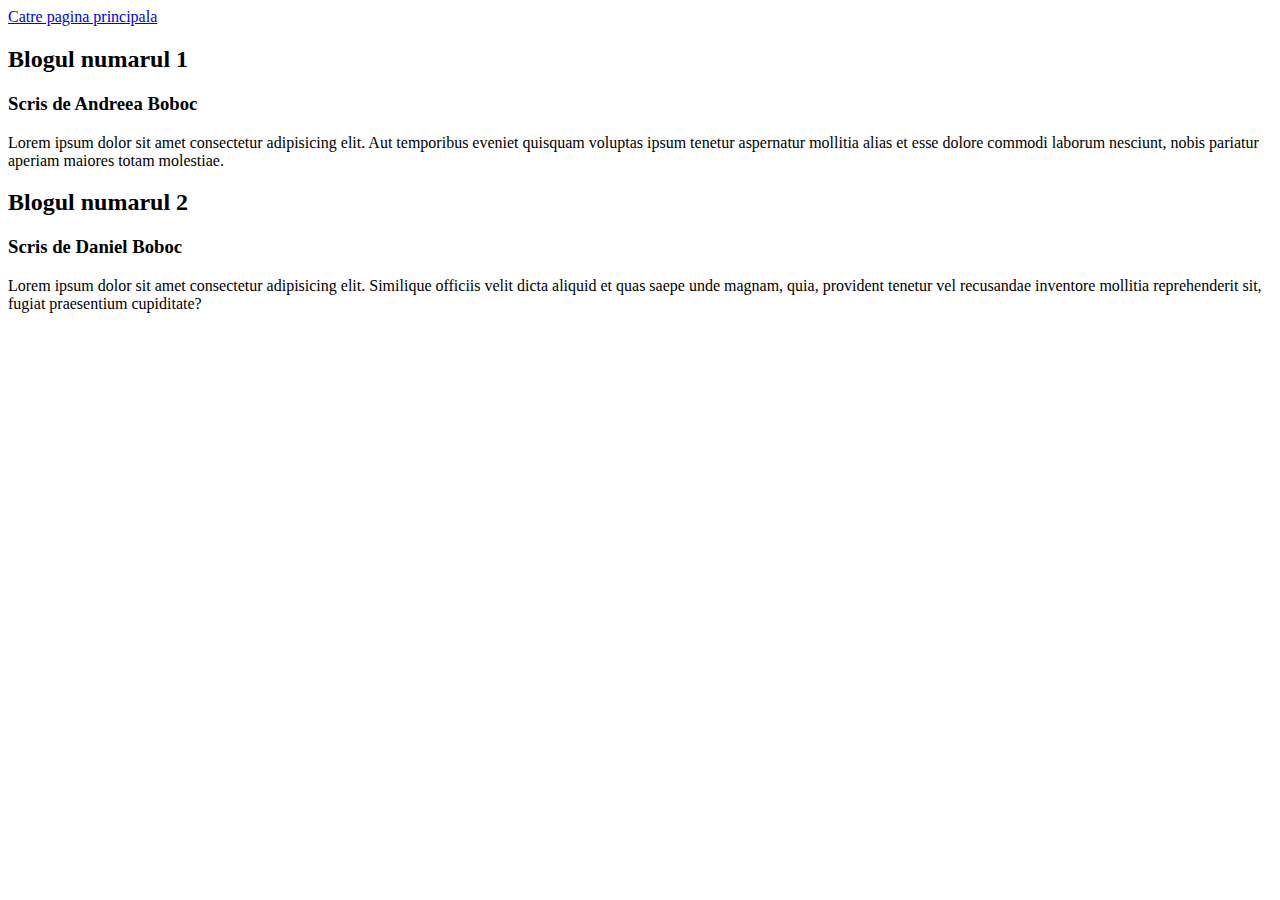
<file: blog.html>
<!DOCTYPE html>
<html lang="en">
  <head>
    <meta charset="UTF-8" />
    <meta http-equiv="X-UA-Compatible" content="IE=edge" />
    <meta name="viewport" content="width=device-width, initial-scale=1.0" />
    <title>Blogul Andreei</title>
  </head>
  <body>
    <a href="./index.html">Catre pagina principala</a>
    <h2>Blogul numarul 1</h2>
    <h3>Scris de Andreea Boboc</h3>
    <article>
      Lorem ipsum dolor sit amet consectetur adipisicing elit. Aut temporibus
      eveniet quisquam voluptas ipsum tenetur aspernatur mollitia alias et esse
      dolore commodi laborum nesciunt, nobis pariatur aperiam maiores totam
      molestiae.
    </article>
    <article>
        <h2>Blogul numarul 2</h2>
        <h3>Scris de Daniel Boboc</h3>
      Lorem ipsum dolor sit amet consectetur adipisicing elit. Similique
      officiis velit dicta aliquid et quas saepe unde magnam, quia, provident
      tenetur vel recusandae inventore mollitia reprehenderit sit, fugiat
      praesentium cupiditate?
    </article>
  </body>
</html>
</file>
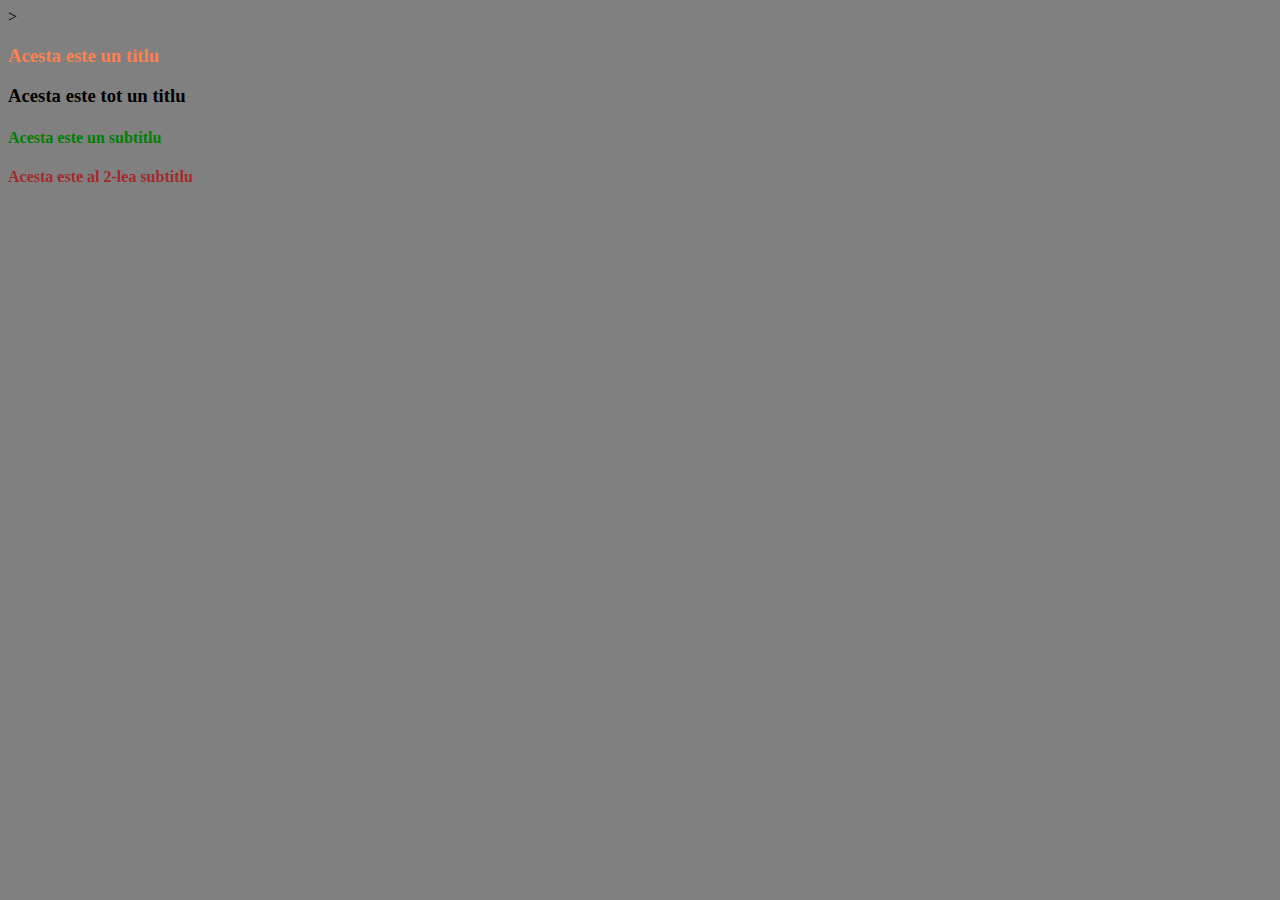
<file: index1.html>
<!DOCTYPE html>
<html lang="en">
<head>
    <meta charset="UTF-8">
    <meta http-equiv="X-UA-Compatible" content="IE=edge">
    <meta name="viewport" content="width=device-width, initial-scale=1.0">
    <link rel="stylesheet" href="style1.css">
    <title>Document</title>
    
  >
   
</head>

<body>
    <h3 class="title">Acesta este un titlu</h3>
    <h3 id="second-subtitle" class="title" style="color:black">Acesta este tot un titlu</h3>
    <h4>Acesta este un subtitlu</h4>
    <h4 id="second-subtitle">Acesta este al 2-lea subtitlu</h4>
</body>
</html>
</file>
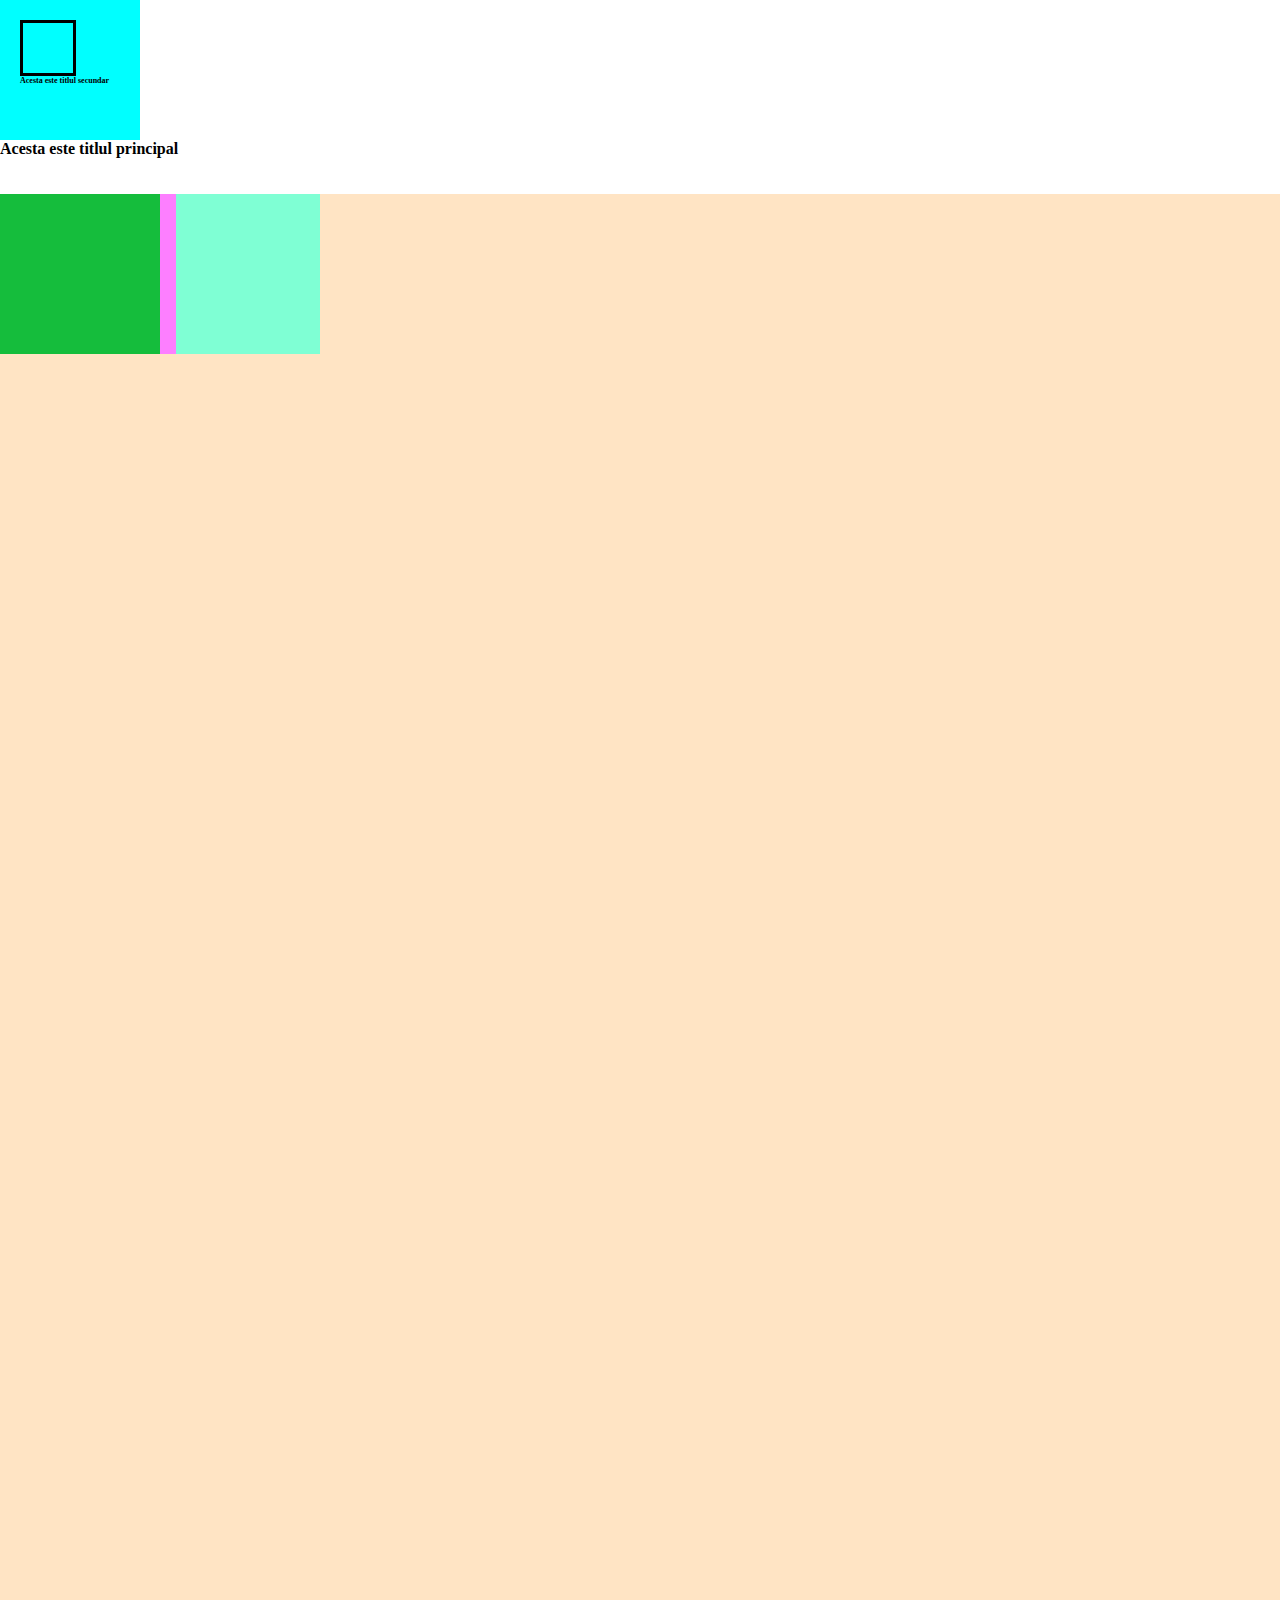
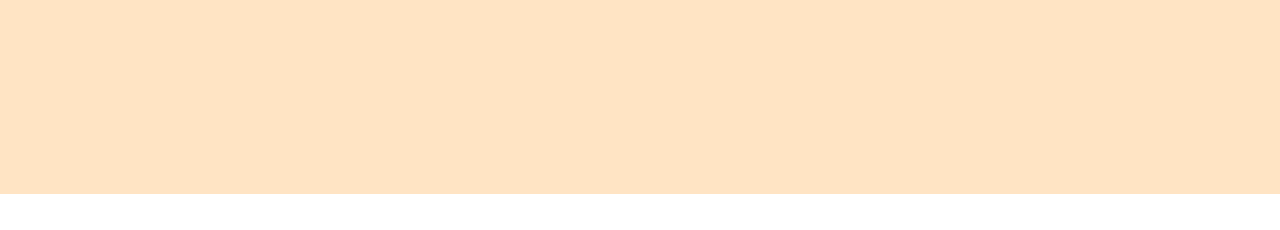
<file: index2.html>
<!DOCTYPE html>
<html lang="en">
<head>
    <meta charset="UTF-8">
    <meta http-equiv="X-UA-Compatible" content="IE=edge">
    <meta name="viewport" content="width=device-width, initial-scale=1.0">
    <link rel="stylesheet" href="style2.css" >
    
    <title>Document1</title>
</head>
<body>
    <div class="container">
    <div class="contained"></div>
    <h1 class="secondary-title">Acesta este titlul secundar</h1>
</div>
<h1 class="main-title">Acesta este titlul principal</h1><br><br>
<div class="container1">
    <div class="block1"></div>
    <div class="block2"></div>
    <div class="block3"></div><br><br>


</div><br><br>


</body>
</html>
</file>
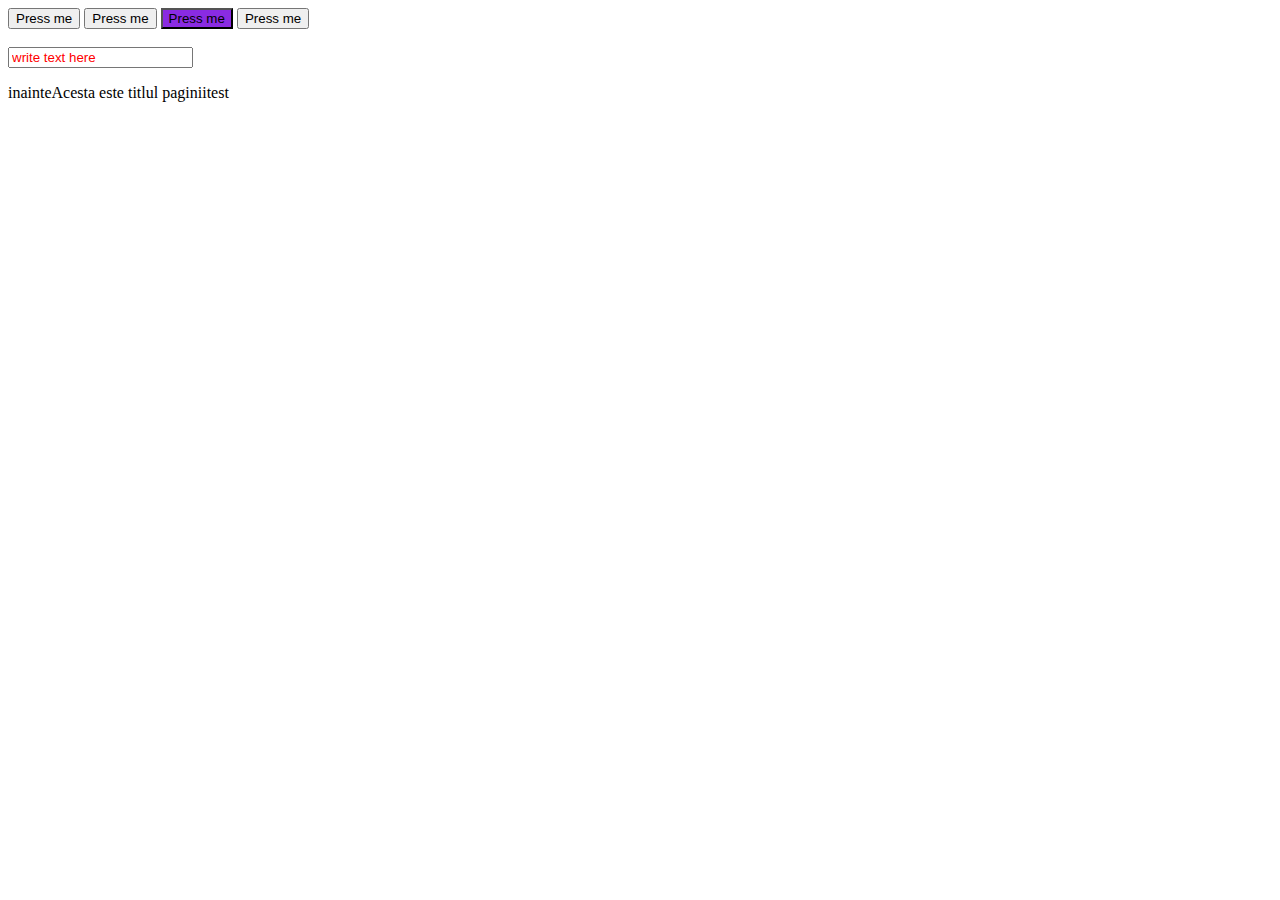
<file: index3.html>
<!DOCTYPE html>
<html lang="en">
<head>
    <meta charset="UTF-8">
    <meta http-equiv="X-UA-Compatible" content="IE=edge">
    <meta name="viewport" content="width=device-width, initial-scale=1.0">
    <link rel="stylesheet" href="style3.css">
    <title>Document</title>
    
</head>
<body>
    <button id="myBtn">Press me</button>
<button>Press me</button>
<button>Press me</button>
<button>Press me</button><br><br>

<input type="text" id="myInput" placeholder="write text here">

<p id="myTitle">Acesta este titlul paginii</p>
</body>
</html>
</file>
<file: style1.css>
h3{
    color:greenyellow;
}
h4{
    color:green;
}
.title{
    color:coral;
}
#second-subtitle{
    color:brown;
}
body{
    background-color:gray;
}
</file>
<file: style2.css>
* {
  margin: 0;
  padding: 0;
}

.container {
  width: 100px;
  height: 100px;
  background-color: aqua;
  padding: 20px;
  font-size: 0.5em;
}
.contained {
  width: 50%;
  height: 50%;
  border: 3px solid black;
}

/*rem se raporteaza la dimensiunea de baza, de 16px  */

.main-title {
  font-size: 1rem;
}

/* em se raporteaza la parintele direct, .secondary-title este
 in .container,in fisierul Html */

.secondary-title {
  font-size: 1em;
}

.container1{
    background-color: bisque;
    height: 100em;
}

.block1{
    position: absolute;
    left: 10em;
width: 10em;
height: 10em;
background-color: aquamarine;
}

.block2{
    position: fixed;
    left: 1em;
    width: 10em;
    height: 10em;
    background-color: rgb(253, 127, 255);
    }

    .block3{
        position: sticky;
        top:1em;
        width: 10em;
        height: 10em;
        background-color: rgb(21, 189, 60);
        }
</file>
<file: style3.css>
#myBtn:hover{
    background-color: aqua;

}
button:nth-child(3){
    background-color: blueviolet;
}
#myInput::placeholder{
    color: red;
}

#myTitle::after{
    content:"test";
}
#myTitle::before{
    content:"inainte";
}
</file>
